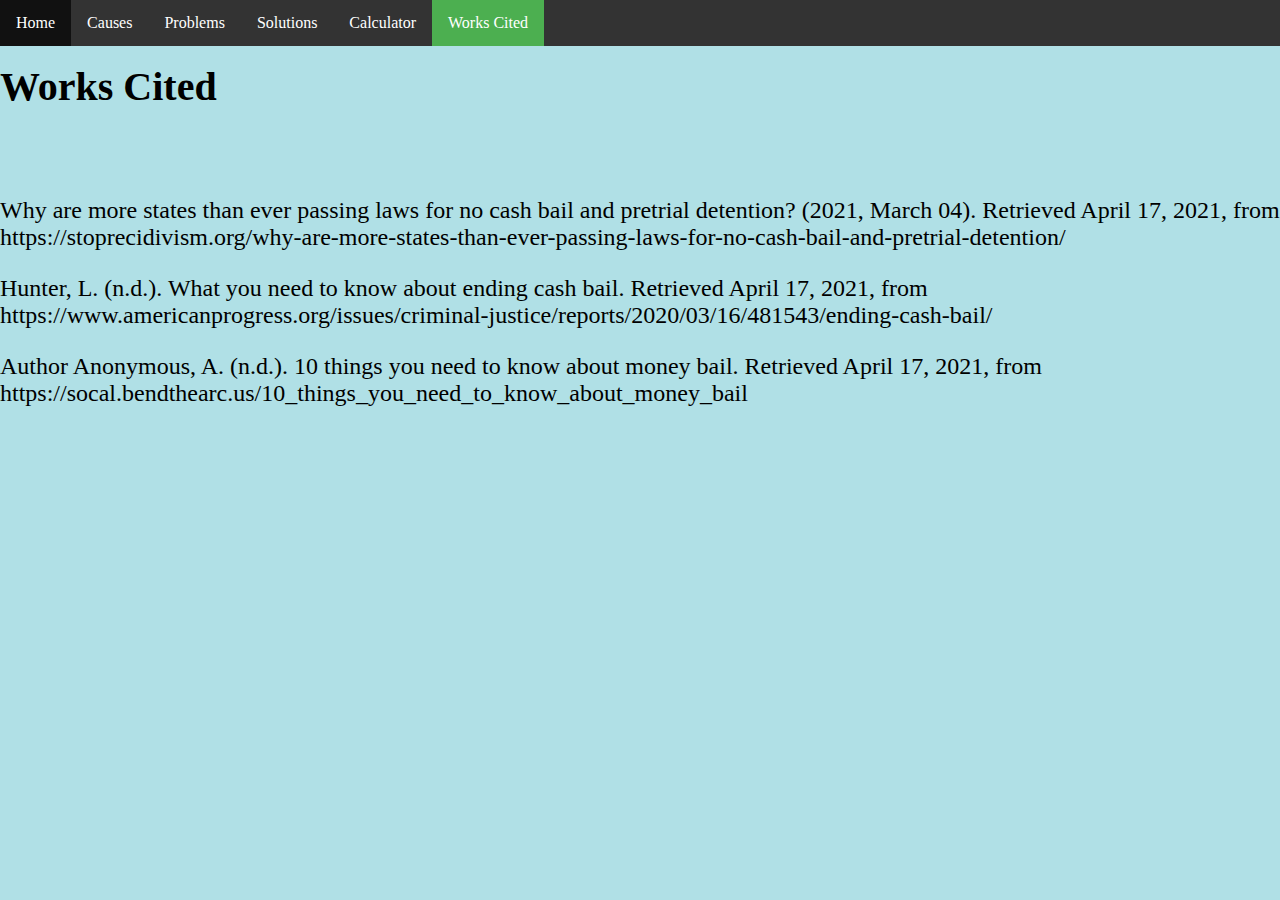
<file: works.html>
<!DOCTYPE html>
<html>
  <head>
    <meta name="viewport" content="width=device-width, initial-scale=1">
  <link rel="stylesheet" href="https://cdnjs.cloudflare.com/ajax/libs/font-awesome/4.7.0/css/font-awesome.min.css">

    <meta charset="utf-8">
    <meta name="viewport" content="width=device-width">
    <title>The Money Bail Act</title>
    <link href="style.css" rel="stylesheet" type="text/css" />
  </head>
  <body>

    <ul>
      <li><a href="index.html">Home</a></li>
      <li><a href="causes.html">Causes</a></li>
      <li><a href="problems.html">Problems</a></li>
      <li><a href="solutions.html">Solutions</a></li>
      <li><a href="calculator.html">Calculator</a></li>
      <li><a class="active" href="works.html">Works Cited</a></li>
    </ul>
     <br><br><h1>Works Cited</h1>
      <br><br><p> Why are more states than ever passing laws for no cash bail and pretrial detention? (2021, March 04). Retrieved April 17, 2021, from https://stoprecidivism.org/why-are-more-states-than-ever-passing-laws-for-no-cash-bail-and-pretrial-detention/ <p>
        <p> Hunter, L. (n.d.). What you need to know about ending cash bail. Retrieved April 17, 2021, from https://www.americanprogress.org/issues/criminal-justice/reports/2020/03/16/481543/ending-cash-bail/ <p>
          <p>Author Anonymous, A. (n.d.). 10 things you need to know about money bail. Retrieved April 17, 2021, from https://socal.bendthearc.us/10_things_you_need_to_know_about_money_bail</p>
</file>
<file: style.css>
.links{
  display: flex;
  flex-direction: row;
  justify-content: center; 
} 

html{
  background-color: powderblue;
}

body {
  font-family: Garamond, Times New Roman, serif;
}

.navbar {
  overflow: hidden;
  background-color: #333;
}

.navbar a {
  float: left;
  font-size: 16px;
  color: white;
  text-align: center;
  padding: 14px 16px;
  text-decoration: none;
}

body {
  margin:0;
}

ul {
  list-style-type: none;
  margin: 0;
  padding: 0;
  overflow: hidden;
  background-color: #333;
  position: fixed;
  top: 0;
  width: 100%;
}

li {
  float: left;
}

li a {
  display: block;
  color: white;
  text-align: center;
  padding: 14px 16px;
  text-decoration: none;
}

li a:hover:not(.active) {
  background-color: #111;
}

.active {
  background-color: #4CAF50;
}

.p1 {
  font-family: "Times New Roman", Times, serif;
}

.p2 {
  font-family: Arial, Helvetica, sans-serif;
}

.p3 {
  font-family: "Lucida Console", "Courier New", monospace;
}


.center {
  display: block;
  margin-left: auto;
  margin-right: auto;
  width: 30%;
}
.center2 {
  display: block;
  margin-left: auto;
  margin-right: auto;
  width: 50%;
}
.center3 {
  display: block;
  margin-left: auto;
  margin-right: auto;
  width: 40%;
}
body {
  font-size: 100%;
}

h1 {
  font-size: 2.5em;
}

h2 {
  font-size: 1.875em;
}

p {
  font-size: 1.5em;
ol {
  font-size: 1.5em;
}
}
}
</file>
